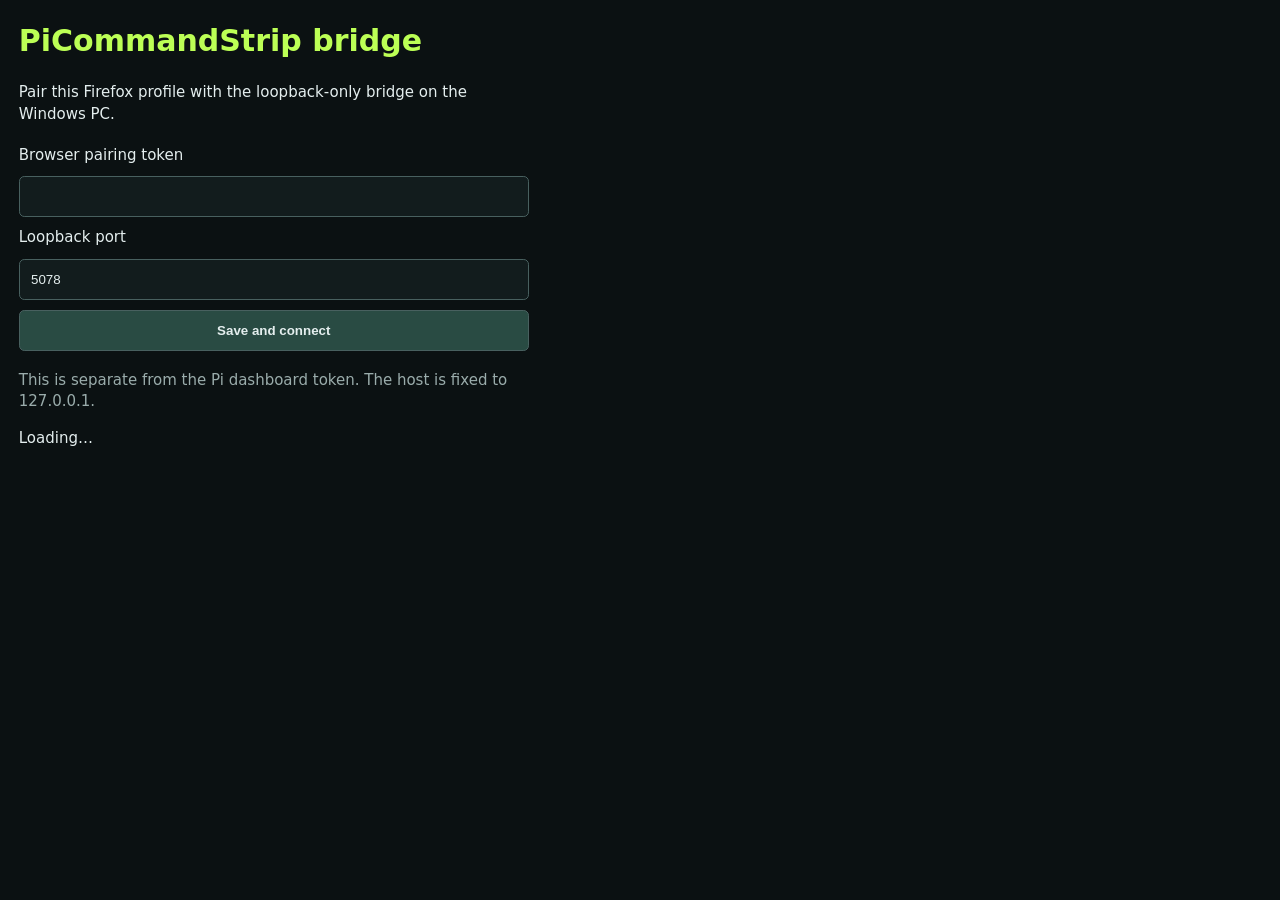
<file: browser-extension/firefox/options.html>
<!doctype html>
<html lang="en">
<head>
    <meta charset="utf-8">
    <meta name="viewport" content="width=device-width, initial-scale=1">
    <title>PiCommandStrip Firefox Bridge</title>
    <link rel="stylesheet" href="options.css">
</head>
<body>
    <main>
        <h1>PiCommandStrip bridge</h1>
        <p>Pair this Firefox profile with the loopback-only bridge on the Windows PC.</p>
        <form id="settings-form">
            <label for="pairing-token">Browser pairing token</label>
            <input id="pairing-token" type="password" autocomplete="off" spellcheck="false" required>
            <label for="bridge-port">Loopback port</label>
            <input id="bridge-port" type="number" min="1024" max="65535" value="5078" required>
            <button type="submit">Save and connect</button>
        </form>
        <p class="note">This is separate from the Pi dashboard token. The host is fixed to 127.0.0.1.</p>
        <p id="status" role="status" aria-live="polite">Loading…</p>
    </main>
    <script src="options.js"></script>
</body>
</html>
</file>
<file: browser-extension/firefox/options.css>
:root {
    color-scheme: dark;
    font: 15px/1.45 system-ui, sans-serif;
    background: #0b1112;
    color: #e4eeee;
}

body { margin: 0; }
main { max-width: 34rem; padding: 1.25rem; }
h1 { margin-top: 0; color: #bcff55; }
form { display: grid; gap: .65rem; margin: 1.25rem 0; }
input, button {
    box-sizing: border-box;
    min-height: 2.75rem;
    border: 1px solid #48605f;
    border-radius: .35rem;
    background: #121c1d;
    color: inherit;
    padding: .6rem .75rem;
}
button { background: #294b43; cursor: pointer; font-weight: 700; }
.note { color: #9aacab; }
#status[data-state="connected"] { color: #bcff55; }
#status[data-state="authentication_failed"],
#status[data-state="error"] { color: #ff9d8d; }
</file>
